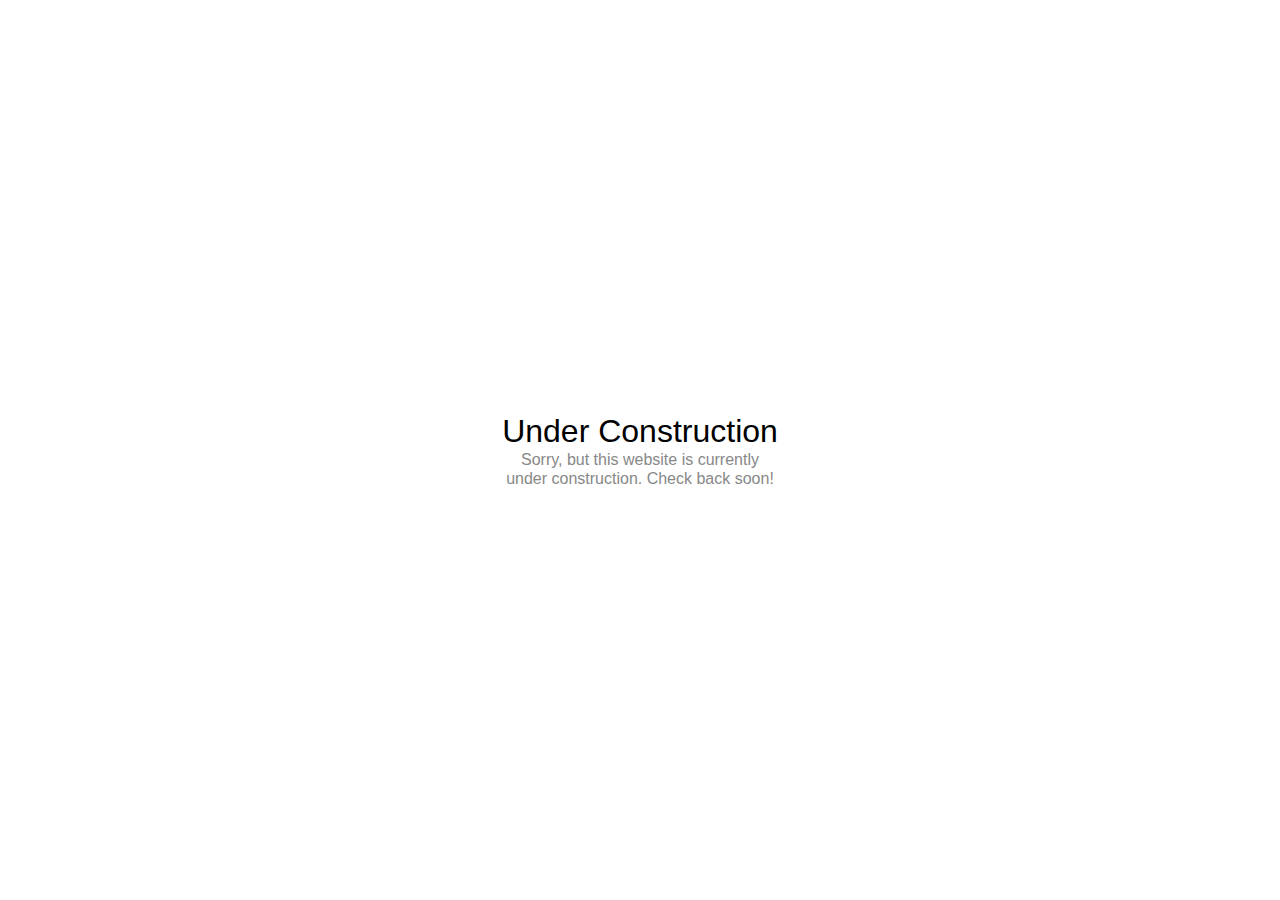
<file: under_construction.html>
<!doctype html>
<html lang="en">
<head>
    <meta charset="utf-8">
    <title>Under Construction</title>
    <meta name="viewport" content="width=device-width, initial-scale=1">
    <style>
        * {
            line-height: 1.2;
            margin: 0;
        }
        html {
            color: #888;
            display: table;
            font-family: sans-serif;
            height: 100%;
            text-align: center;
            width: 100%;
        }
        body {
            display: table-cell;
            vertical-align: middle;
            margin: 2em auto;
        }
        h1 {
            color: #000;
            font-size: 2em;
            font-weight: 400;
        }
        p {
            margin: 0 auto;
            width: 280px;
        }
        @media only screen and (max-width: 280px) {
            body, p {
                width: 95%;
            }
            h1 {
                font-size: 1.5em;
                margin: 0 0 0.3em;
            }
        }
    </style>
</head>
<body>
    <h1>Under Construction</h1>
    <p>Sorry, but this website is currently under construction. Check back soon!</p>
</body>
</html>
</file>
